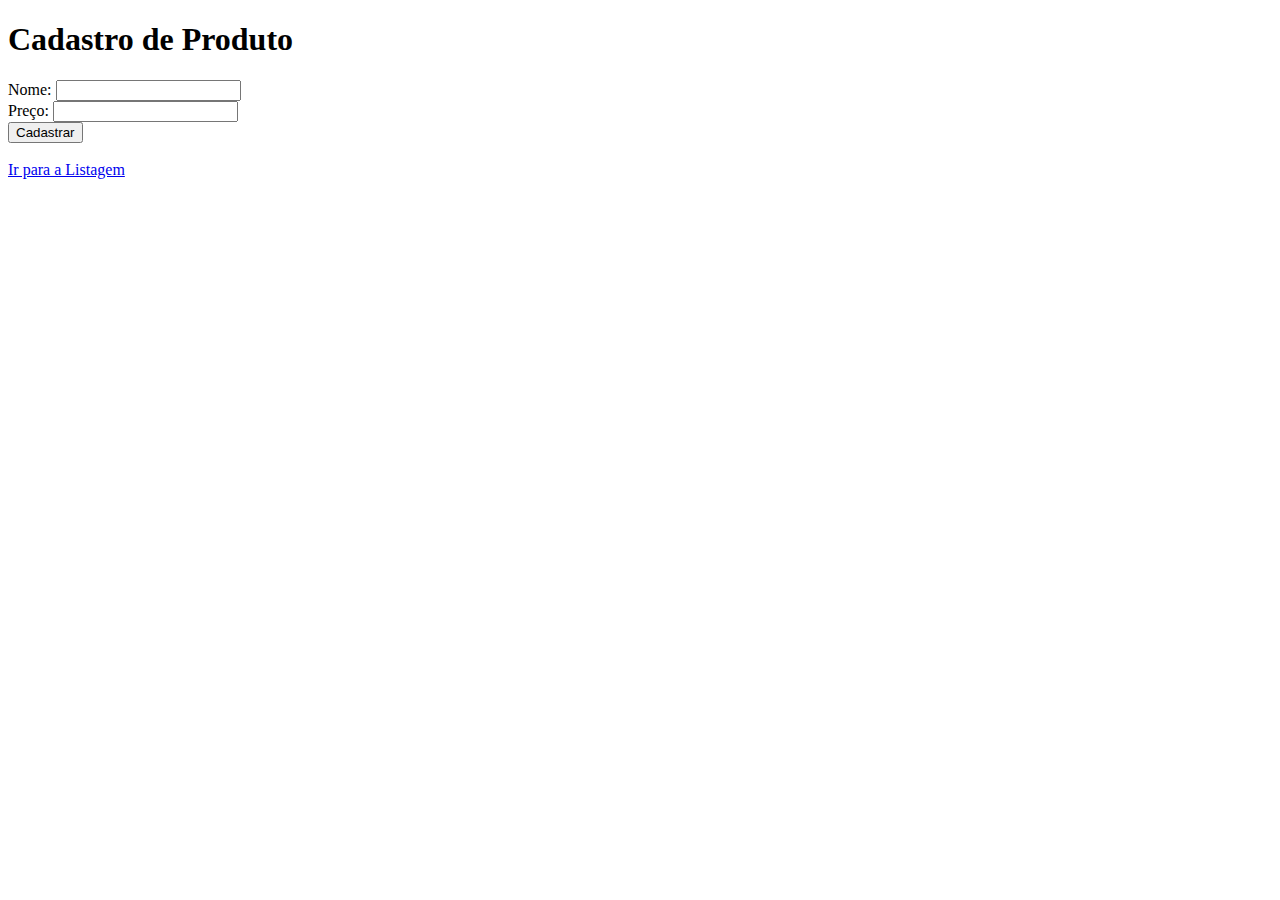
<file: paginas-teste/cad.html>
<!DOCTYPE html>
<html lang="pt-br">
<head>
  <meta charset="UTF-8">
  <title>Cadastro de Produtos</title>
</head>
<body>
  <h1>Cadastro de Produto</h1>

  <label>Nome:</label>
  <input type="text" id="nome"><br>

  <label>Preço:</label>
  <input type="number" id="preco" step="0.01"><br>

  <button onclick="cadastrarProduto()">Cadastrar</button>
  <br><br>
  <a href="listagem.html">Ir para a Listagem</a>

  <script>
    function cadastrarProduto() {
      const nome = document.getElementById("nome").value;
      const preco = parseFloat(document.getElementById("preco").value);

      if (nome === "" || isNaN(preco)) {
        alert("Preencha todos os campos corretamente.");
        return;
      }

      const novoProduto = { nome, preco };

      let lista = JSON.parse(localStorage.getItem("produtos")) || [];
      lista.push(novoProduto);
      localStorage.setItem("produtos", JSON.stringify(lista));

      alert("Produto cadastrado com sucesso!");

      // Limpar campos
      document.getElementById("nome").value = "";
      document.getElementById("preco").value = "";
    }
  </script>
</body>
</html>
</file>
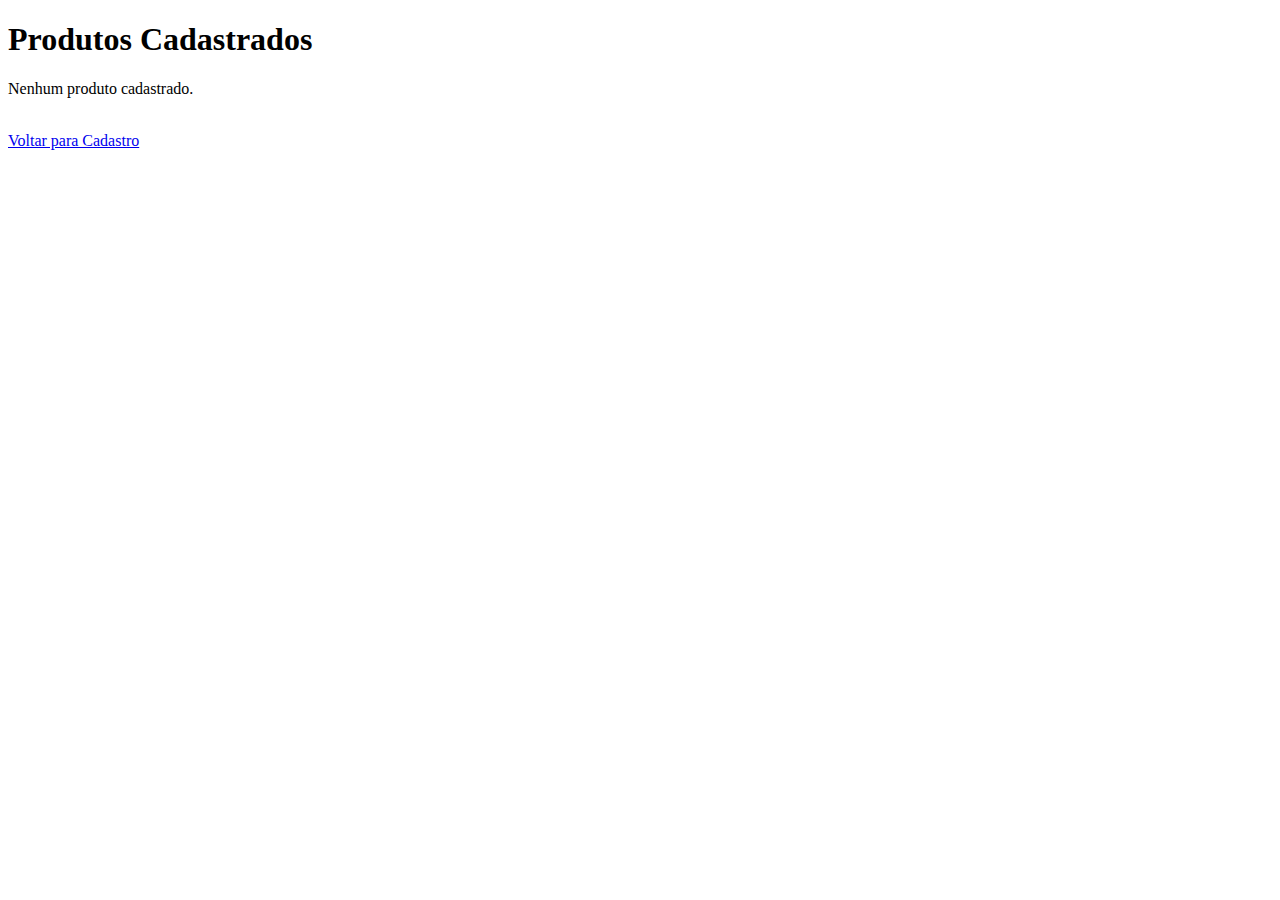
<file: paginas-teste/list.html>
<!DOCTYPE html>
<html lang="pt-br">
<head>
  <meta charset="UTF-8">
  <title>Lista de Produtos</title>
</head>
<body>
  <h1>Produtos Cadastrados</h1>
  <div id="listaProdutos"></div>
  <br>
  <a href="cadastro.html">Voltar para Cadastro</a>

  <script>
    function mostrarProdutos() {
      const lista = JSON.parse(localStorage.getItem("produtos")) || [];
      const div = document.getElementById("listaProdutos");

      if (lista.length === 0) {
        div.innerHTML = "<p>Nenhum produto cadastrado.</p>";
        return;
      }

      div.innerHTML = "";
      lista.forEach((produto, index) => {
        div.innerHTML += `
          <div>
            <strong>${produto.nome}</strong> - R$ ${produto.preco.toFixed(2)}
          </div>
        `;
      });
    }

    window.onload = mostrarProdutos;
  </script>
</body>
</html>
</file>
